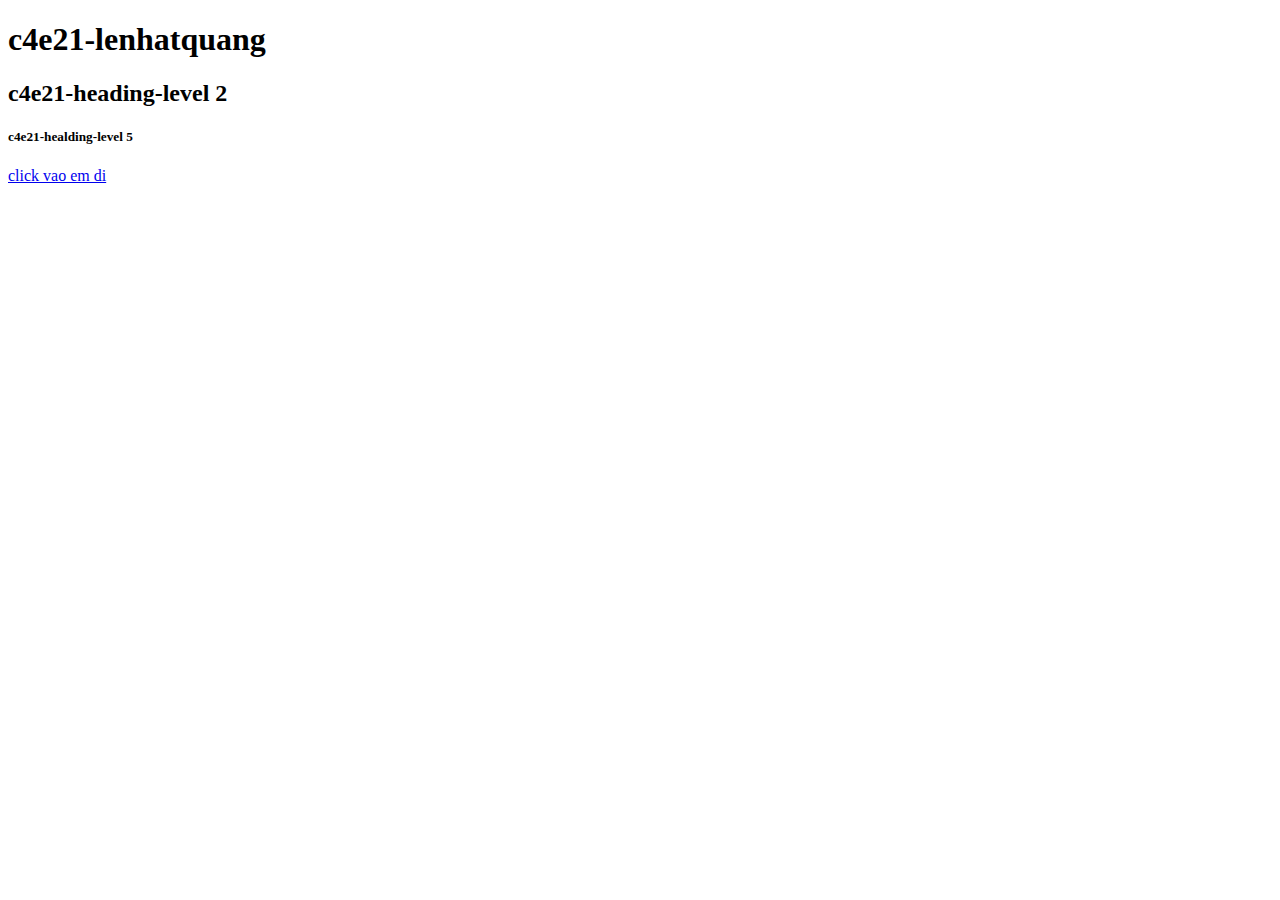
<file: session2/intro.html>
<!DOCTYPE html>
<html lang="en">
<head>
    <meta charset="UTF-8">
    <meta name="viewport" content="width=device-width, initial-scale=1.0">
    <meta http-equiv="X-UA-Compatible" content="ie=edge">
    <title>HTML intro</title>
</head>
<body>
    <div>
        <h1>c4e21-lenhatquang</h1>
        <h2>c4e21-heading-level 2</h2>
    </div>
    
    <div>
        <h5>c4e21-healding-level 5</h5>
        <a href="https://facebook.com" target="#">click vao em di</a>
    </div>     
</body>
</html>
</file>
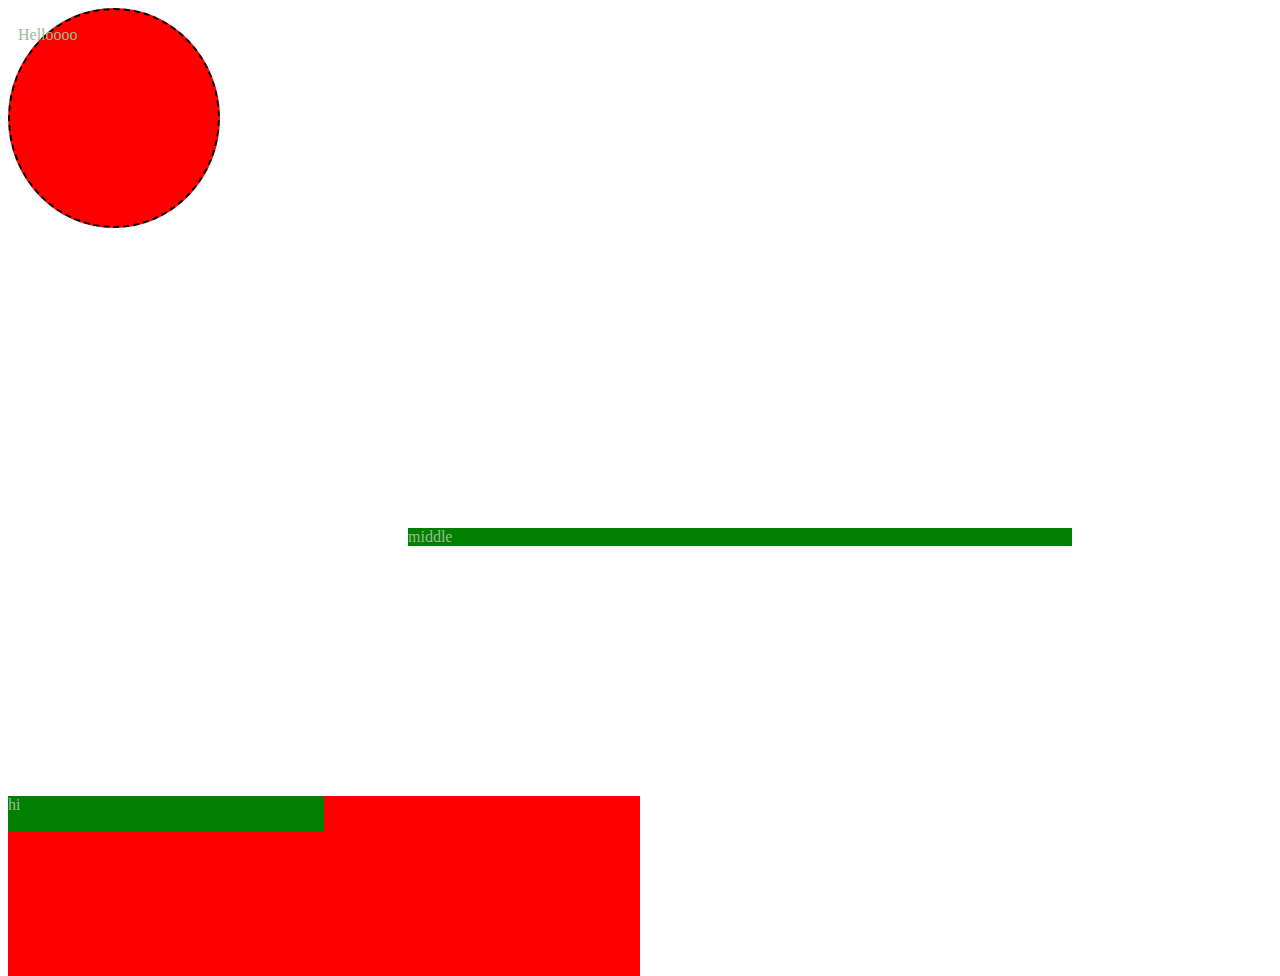
<file: web4/home_2.html>
<!DOCTYPE html>
<html lang="en">
<head>
    <meta charset="UTF-8">
    <meta name="viewport" content="width=device-width, initial-scale=1.0">
    <meta http-equiv="X-UA-Compatible" content="ie=edge">
    <link rel="stylesheet" href="home.css">
    <title>Document</title>
</head>
<body>
    <div class="bg-red text-white h-20p w-40p pt-16 pt-8 b-c mb-10p">Helloooo</div>
    <div class="bg-gren text-white m-c ">middle</div>
    <div class="bg-red text-white h-10 w-50 m-20">
    <div class=" text-white h-10 w-50 bg-gren w-50"> hi </div>
    </div>
    
</body>
</html>
</file>
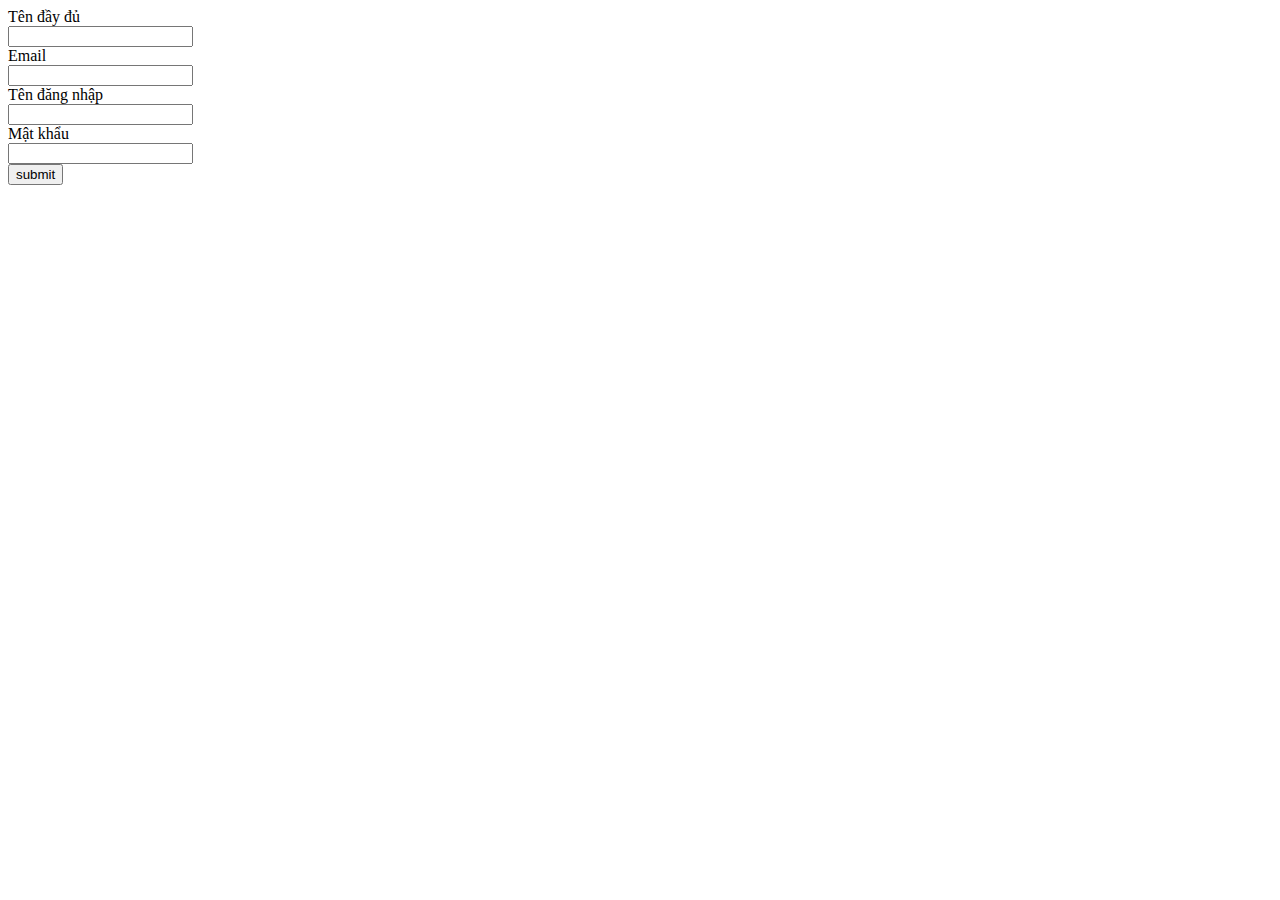
<file: web2/templates/hw_btvn.html>
<!DOCTYPE html>
<html lang="en">
<head>
    <meta charset="UTF-8">
    <meta name="viewport" content="width=device-width, initial-scale=1.0">
    <meta http-equiv="X-UA-Compatible" content="ie=edge">
    <title>Document</title>
</head>
<body>
    <form method="POST">
        <label for="">Tên đầy đủ</label> <br>
        <input type="text" name="name"> <br>
    
        <label for="">Email</label> <br>
        <input type="text" name="email"> <br>
    
        <label for="">Tên đăng nhập</label> <br>
        <input type="text" name="log_in"> <br>
        
        <label for="">Mật khẩu</label> <br>
        <input type="text" name="password"> <br>
        
        <button>submit</button> <br>
    </form>
    
</body>
</html>
</file>
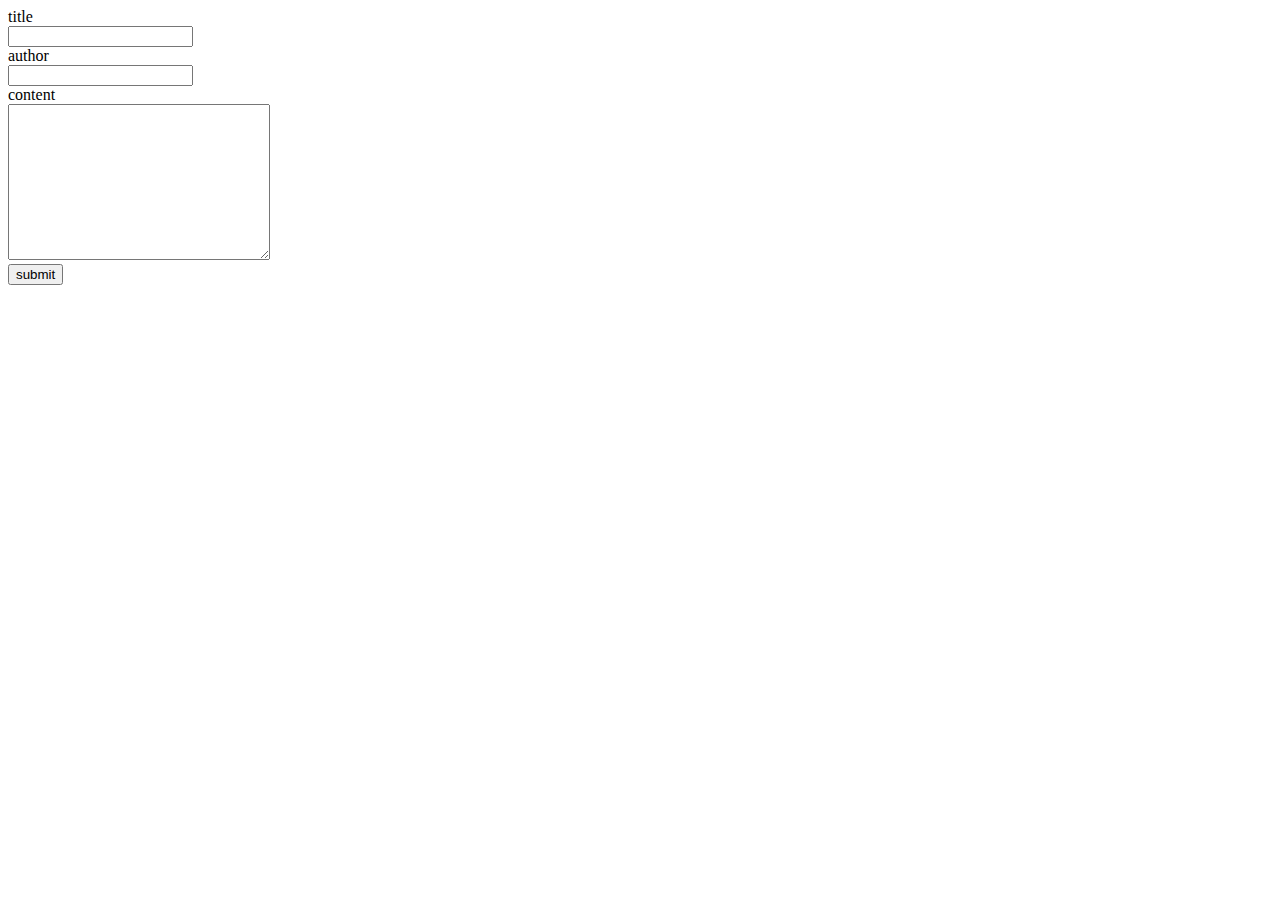
<file: web2/templates/new_post.html>
<!DOCTYPE html>
<html lang="en">
<head>
    <meta charset="UTF-8">
    <meta name="viewport" content="width=device-width, initial-scale=1.0">
    <meta http-equiv="X-UA-Compatible" content="ie=edge">
    <title>Document</title>
</head>
<body>
    <form method="POST">
        <label for="">title</label> <br>
        <input type="text" name="title"> <br>

        <label for="">author</label> <br>
        <input type="text" name="author"> <br>

        <label for="">content</label> <br>
        <textarea name="content" id="" cols="30" rows="10"></textarea> <br>

        <button>submit</button>
    </form>
</body>
</html>
</file>
<file: web4/home.css>
h4 {
    color: red;
}
h5 {
    color: blue;
}
#last_title{
    font-family: 'Courier New', Courier, monospace;
    font-weight: lighter;
    font-size: 1.2rem;
}
.bg-blue{
    background-color: brown;
}
.text-decor{
    text-decoration: aqua;
}
#image {
    width: 200px;
    height: 300px;
    object-fit: contain;
}
#container {
    background-image: url(https://genknews.genkcdn.vn/k:thumb_w/660/2016/joker-1-970x545-1464602661087/10-dieu-hay-nhat-ve-the-oker-co-the-ban-chua-biet-phan-1.jpg);
    height: 700px;
    background-repeat: no-repeat;
    background-size: cover;
    background-attachment: fixed;
}
html {
    height: 100%;
}
body {
    height: 100%;
}
.bg-red {
    background-color: red;
}
.bg-gren {
    background-color: green;
}
.text-white {
    color: rgb(156, 187, 148);
}
.h-20p {
    height: 200px;
}

.w-40p {
    width: 200px;
}
.h-10 {
    height: 20%;
}
.w-50 {
    width: 50%;
}
.mb-10p {
    margin-bottom: 10px;
    /* margin-top: 10px;
    margin-left: 10px;
    margin-right: 10px; */
}

.mb-20p {
    margin: 20px;
}

.m-c {
    margin: 300px 200px 250px 400px;
}

.pt-16 {
    padding-top: 16px;
}

.pt-8 {
    padding-left: 8px;
}

.b-c {
    border: 2px black dashed;
    /* border-color: black;
    border-width: 2px;
    border-style: dashed; */
    border-radius: 100%;
}
</file>
